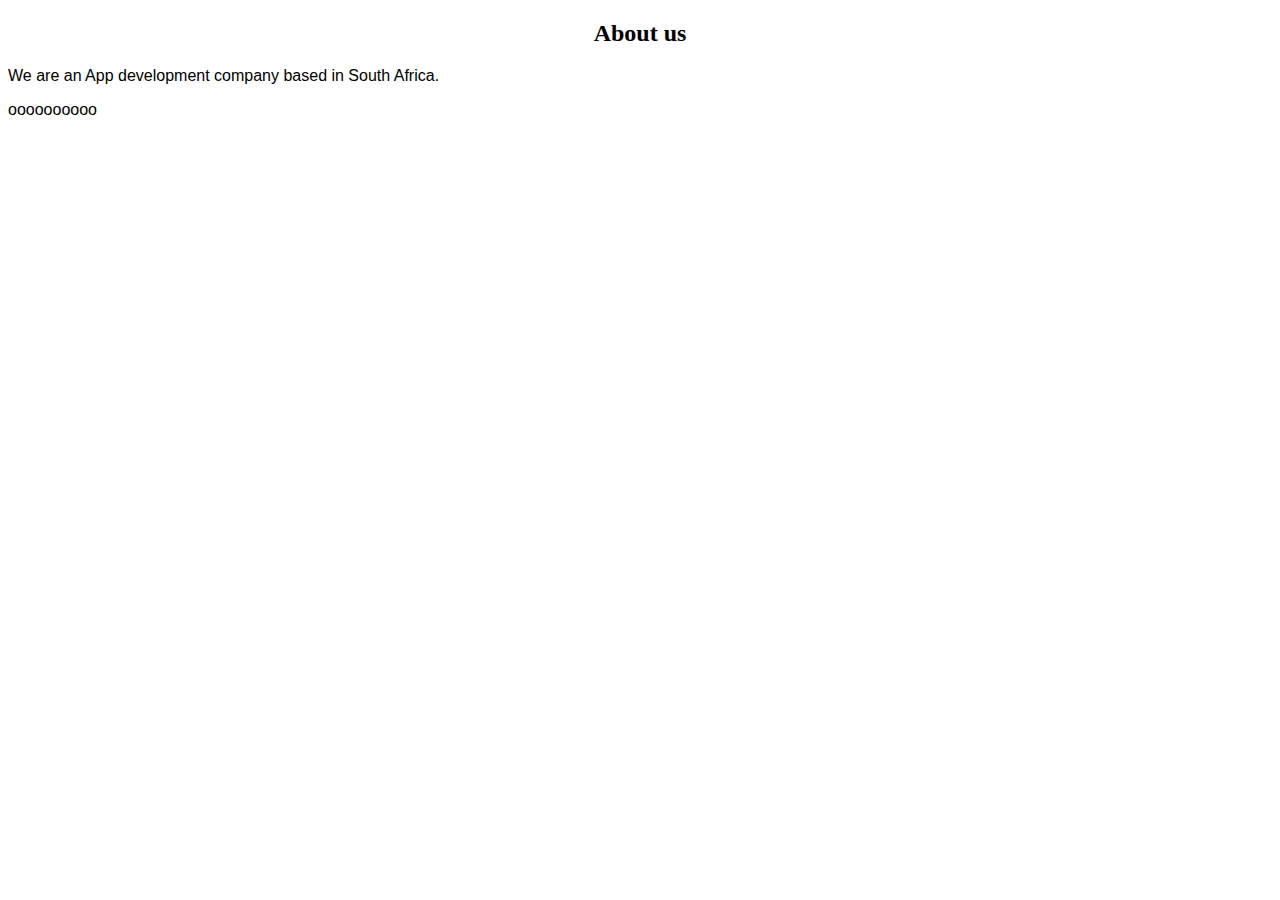
<file: superheroes app/about.html>
<!DOCTYPE html>
<html>
    <head>
        <link rel="stylesheet" href="style.css">
    </head>
    <body>
        <h2>About us</h2>
        <p>We are an App development company based in South Africa.</p>
        <p>oooooooooo</p>
    </body>
</html>
</file>
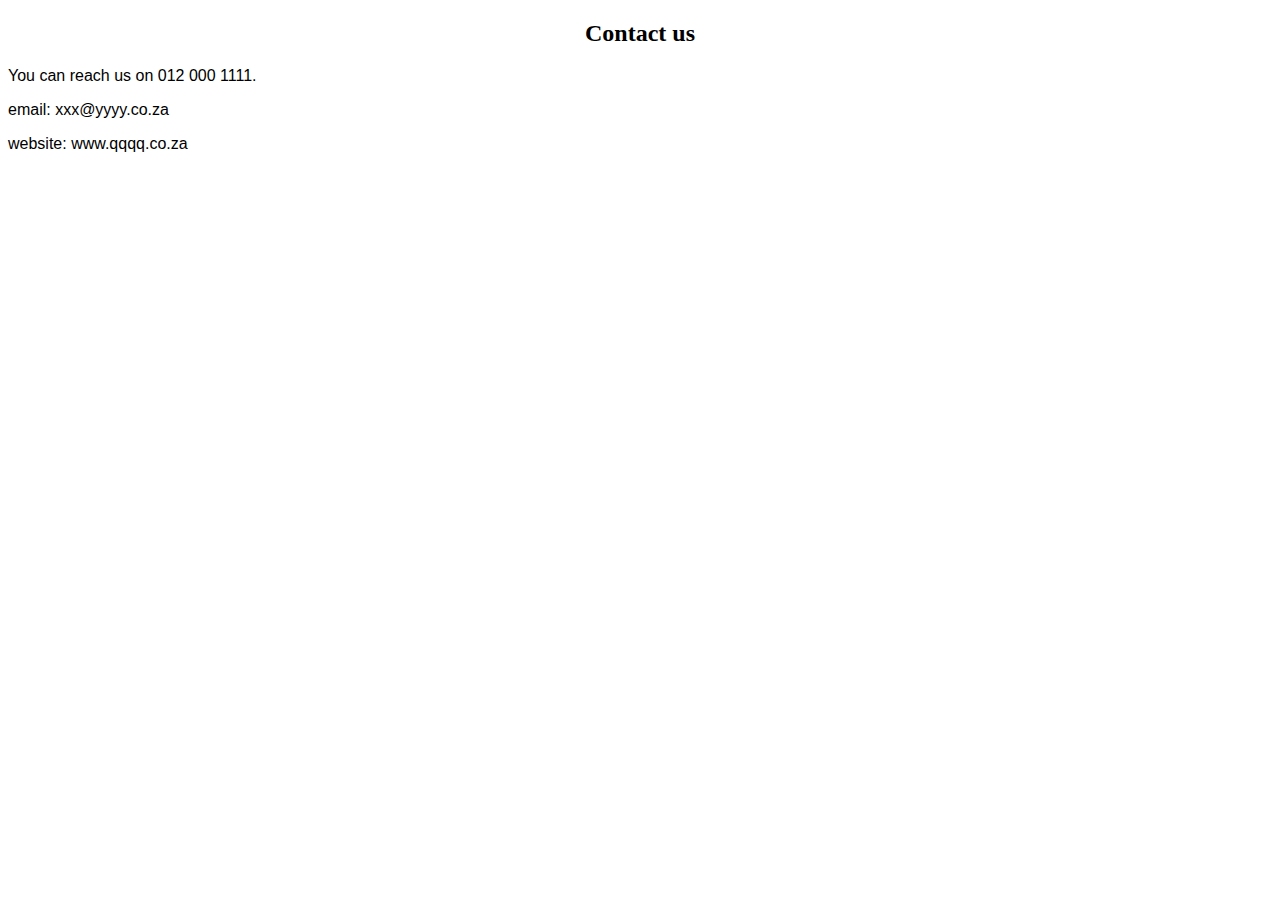
<file: superheroes app/contact.html>
<!DOCTYPE html>
<html>
    <head>
        <link rel="stylesheet" href="style.css">
    </head>
    <body>
        <h2>Contact us</h2>
        <p>You can reach us on 012 000 1111.</p>
        <p>email: xxx@yyyy.co.za</p>
        <p>website: www.qqqq.co.za</p>
    </body>
</html>
</file>
<file: superheroes app/style.css>
.gallery img{
width: 99.9%;
padding-top: 10px;
}

h2{
    text-align: center;
}

h4{
    font-family: Impact, fantasy;
    font-size: 20px;
    font-style: italic;
    color: cornflowerblue;
}

p{
    font-family: Helvetica, sans-serif;
}

#menu{
    width:100%;
    height:40px;
    background-color: cornflowerblue;
    padding-top: 12px;
}

#menu a{
    color:#ffffff;
    font-family: Helvetica, sans-serif;
    font-size: 18px;
    text-decoration:none;
    font-weight: 800;
    padding-left: 20px;
    padding-right: 20px;
}

#menu a:hover{
    color: #5077bd;
}
</file>
